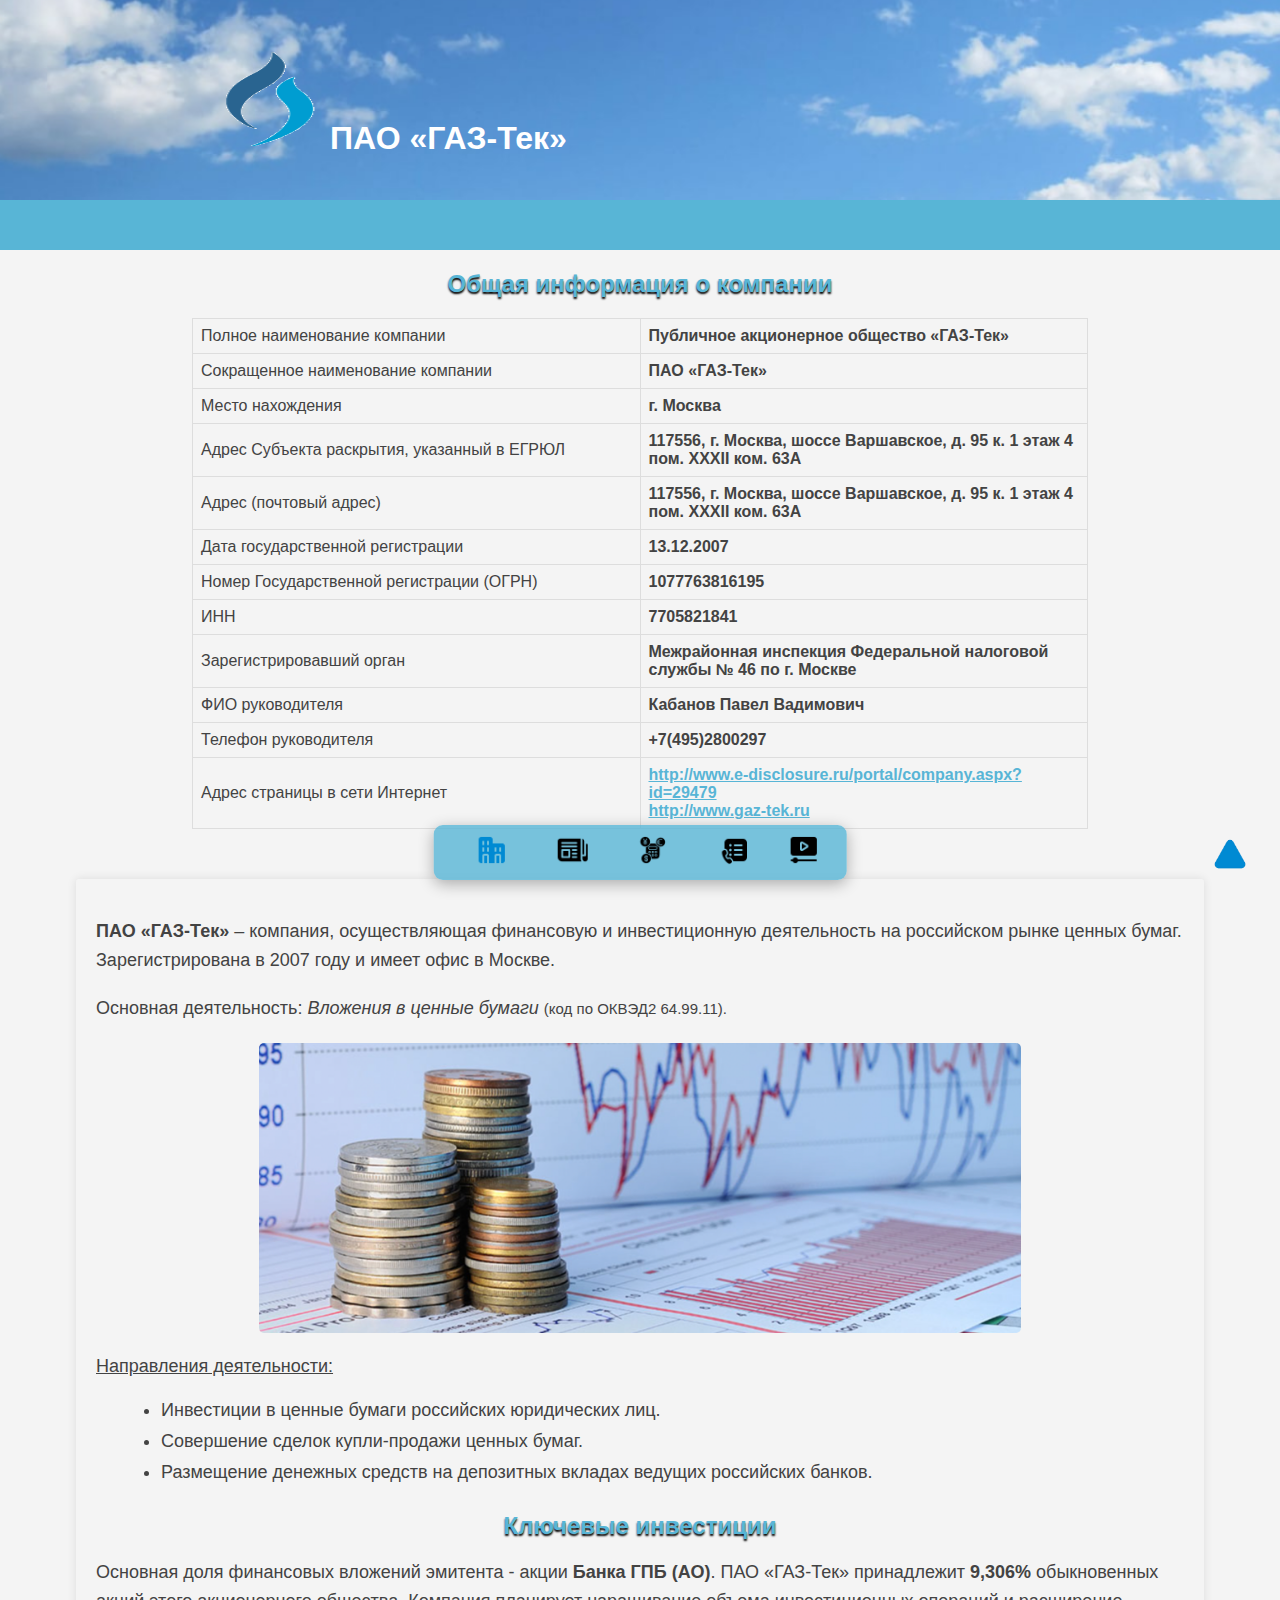
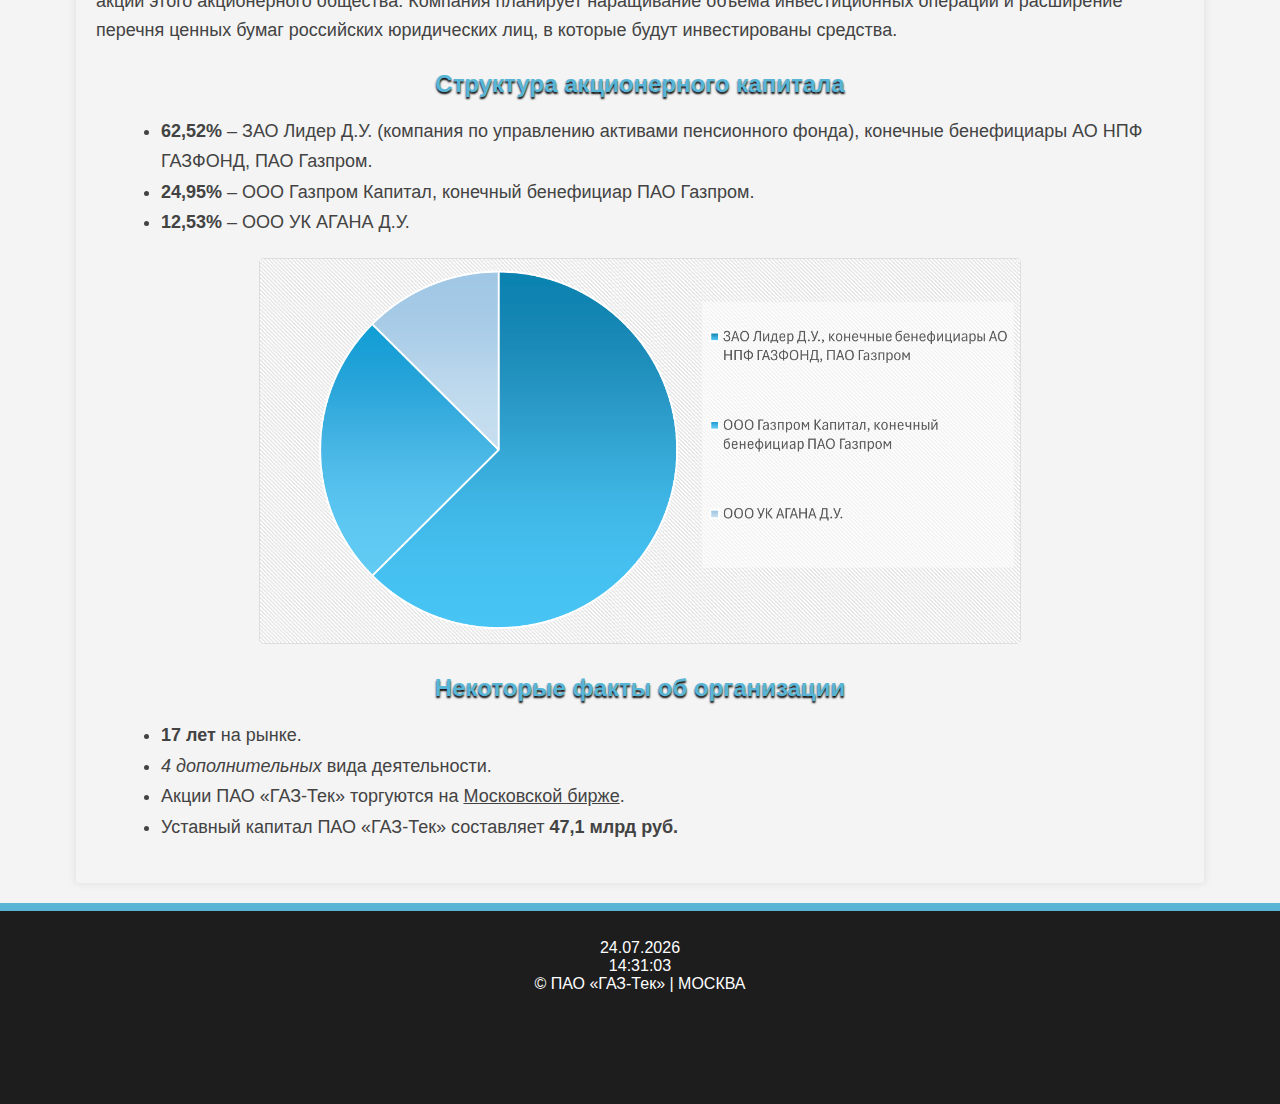
<file: index.html>
<!DOCTYPE html>
<html lang="ru">
    <head>
        <meta charset="UTF-8">
        <meta name="viewport" content="width=device-width, initial-scale=1.0">
        <title>О компании | ПАО «ГАЗ-Тек»</title>
        <link rel="stylesheet" href="style.css">
        <script src="script.js" defer></script>
        <link rel="icon" href="logo_fav.png">
    </head>
    <body class="about">
        <header class="header">
            <img src="logo.png" alt="Логотип" class="logo">
            <h1>ПАО «ГАЗ-Тек»</h1>
            <img src="sky.png" alt="Фоновое изображение" class="header-image">
        </header>

        <h2>Общая информация о компании</h2>

        <div class="container">
            <table>
                <tr>
                    <th>Полное наименование компании</th>
                    <td>Публичное акционерное общество «ГАЗ-Тек»</td>
                </tr>
                <tr>
                    <th>Сокращенное наименование компании</th>
                    <td>ПАО «ГАЗ-Тек»</td>
                </tr>
                <tr>
                    <th>Место нахождения</th>
                    <td>г. Москва</td>
                </tr>
                <tr>
                    <th>Адрес Субъекта раскрытия, указанный в ЕГРЮЛ</th>
                    <td>117556, г. Москва, шоссе Варшавское, д. 95 к. 1 этаж 4 пом. XXXII ком. 63A</td>
                </tr>
                <tr>
                    <th>Адрес (почтовый адрес)</th>
                    <td>117556, г. Москва, шоссе Варшавское, д. 95 к. 1 этаж 4 пом. XXXII ком. 63A</td>
                </tr>
                <tr>
                    <th>Дата государственной регистрации</th>
                    <td>13.12.2007</td>
                </tr>
                <tr>
                    <th>Номер Государственной регистрации (ОГРН)</th>
                    <td>1077763816195</td>
                </tr>
                <tr>
                    <th>ИНН</th>
                    <td>7705821841</td>
                </tr>
                <tr>
                    <th>Зарегистрировавший орган</th>
                    <td>Межрайонная инспекция Федеральной налоговой службы № 46 по г. Москве</td>
                </tr>
                <tr>
                    <th>ФИО руководителя</th>
                    <td>Кабанов Павел Вадимович</td>
                </tr>
                <tr>
                    <th>Телефон руководителя</th>
                    <td>+7(495)2800297</td>
                </tr>
                <tr>
                    <th>Адрес страницы в сети Интернет</th>
                    <td>
                        <a href="http://www.e-disclosure.ru/portal/company.aspx?id=29479" target="_blank">http://www.e-disclosure.ru/portal/company.aspx?id=29479</a><br>
                        <a href="http://www.gaz-tek.ru" target="_blank">http://www.gaz-tek.ru</a>
                    </td>
                </tr>
            </table>
        </div>

        <div class="company-info">
            <p class="description"><b>ПАО «ГАЗ-Тек»</b> – компания, осуществляющая финансовую и инвестиционную 
                деятельность на российском рынке ценных бумаг. Зарегистрирована в 2007 году и имеет офис в Москве.</p>
            
            <p class="description">Основная деятельность: <i>Вложения в ценные бумаги</i> <small>(код по ОКВЭД2 64.99.11).</small></p>

            <div class="foto-center">
                <img src="bank.png" alt="Акционерное общество" class="styled-image">
            </div>

            <p><u>Направления деятельности:</u></p>

            <ul class="list">
                <li>Инвестиции в ценные бумаги российских юридических лиц.</li>
                <li>Совершение сделок купли-продажи ценных бумаг.</li>
                <li>Размещение денежных средств на депозитных вкладах ведущих российских банков.</li>
            </ul>

            <h2 class="section-title">Ключевые инвестиции</h2>

            <p class="description">Основная доля финансовых вложений эмитента - акции <b>Банка ГПБ (АО)</b>.  
                ПАО «ГАЗ-Тек» принадлежит <b>9,306%</b> обыкновенных акций этого акционерного общества. 
                Компания планирует наращивание объема инвестиционных операций и расширение перечня ценных 
                бумаг российских юридических лиц, в которые будут инвестированы средства.</p>

            <h2 class="section-title">Структура акционерного капитала</h2>

            <ul class="list">
                <li><b>62,52%</b> – ЗАО Лидер Д.У. (компания по управлению активами пенсионного фонда), 
                    конечные бенефициары АО НПФ ГАЗФОНД, ПАО Газпром.</li>
                <li><b>24,95%</b> – ООО Газпром Капитал, конечный бенефициар ПАО Газпром.</li>
                <li><b>12,53%</b> – ООО УК АГАНА Д.У.</li>
            </ul>

            <div class="foto-center">
                <img src="diagram.png" alt="Акционерный капитал" class="styled-image">
            </div>

            <h2 class="section-title">Некоторые факты об организации</h2>

            <ul class="list">
                <li><b>17 лет</b> на рынке.</li>
                <li><i>4 дополнительных</i> вида деятельности.</li>
                <li>Акции ПАО «ГАЗ-Тек» торгуются на <u>Московской бирже</u>.</li>
                <li>Уставный капитал ПАО «ГАЗ-Тек» составляет <b>47,1 млрд руб.</b></li>
            </ul>
        </div>

        <div class="scroll-to-top">
            <a href="#"><img src="arrow.png" alt="Наверх"></a>
        </div>

        <div class="nav-panel">
            <a href="index.html" class="nav-item">
                <img src="about.png" class="nav-icon" alt="О компании" data-active-src="about_blue.png"> 
                <span class="nav-text">О компании</span>
            </a>
            <a href="news.html" class="nav-item">
                <img src="news.png" class="nav-icon" alt="Новости" data-active-src="news_blue.png">
                <span class="nav-text">Новости</span>
            </a>
            <a href="currency.html" class="nav-item">
                <img src="currency.png" class="nav-icon" alt="Курс валют" data-active-src="currency_blue.png">
                <span class="nav-text">Курс валют</span>
            </a>
            <a href="contact.html" class="nav-item">
                <img src="contact.png" class="nav-icon" alt="Контакты" data-active-src="contact_blue.png">
                <span class="nav-text">Контакты</span>
            </a>
            <a href="video.html" class="nav-item">
                <img src="video.png" class="nav-icon" alt="Видео" data-active-src="video_blue.png">
                <span class="nav-text">Видео</span>
            </a>
        </div>

        <footer>
            <div class="datetime">
                <span id="current-date"></span>
                <span id="current-time"></span>
            </div>
            © ПАО «ГАЗ-Тек» | МОСКВА
        </footer>
    </body>
</html>
</file>
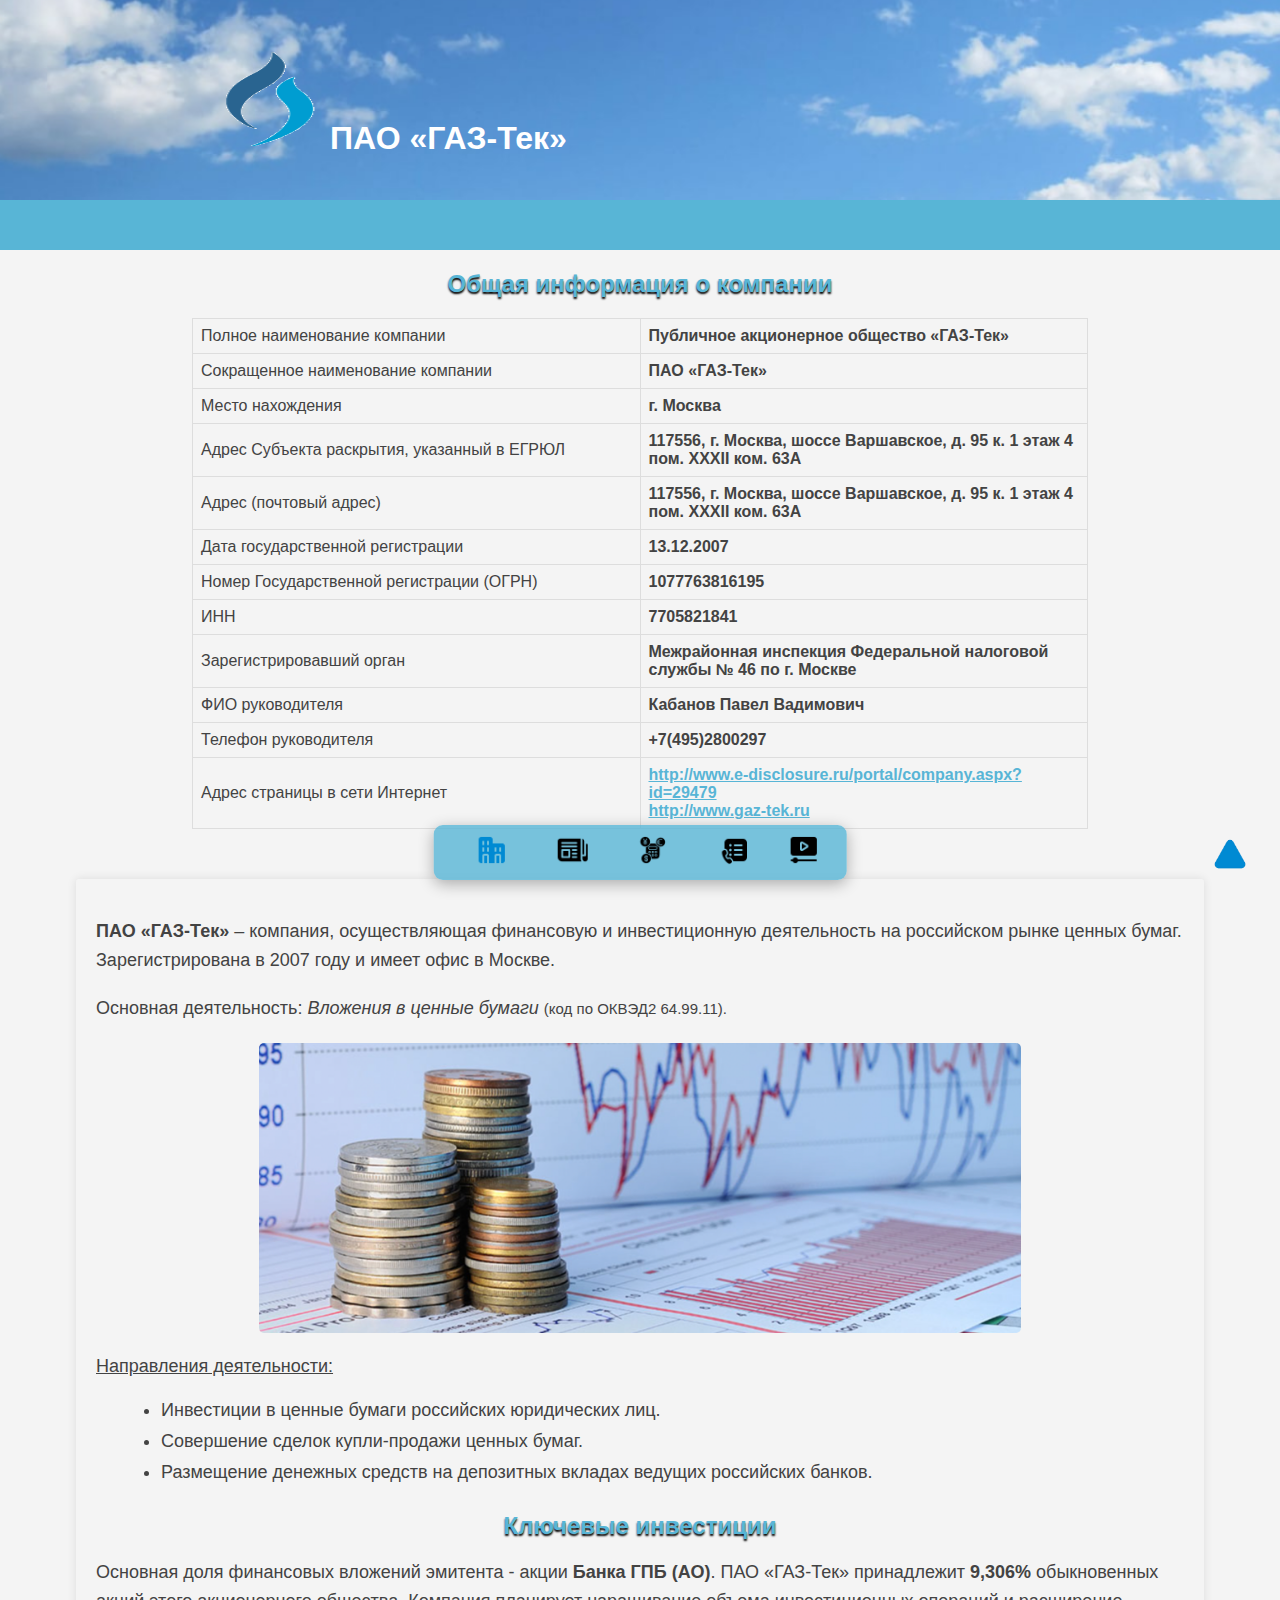
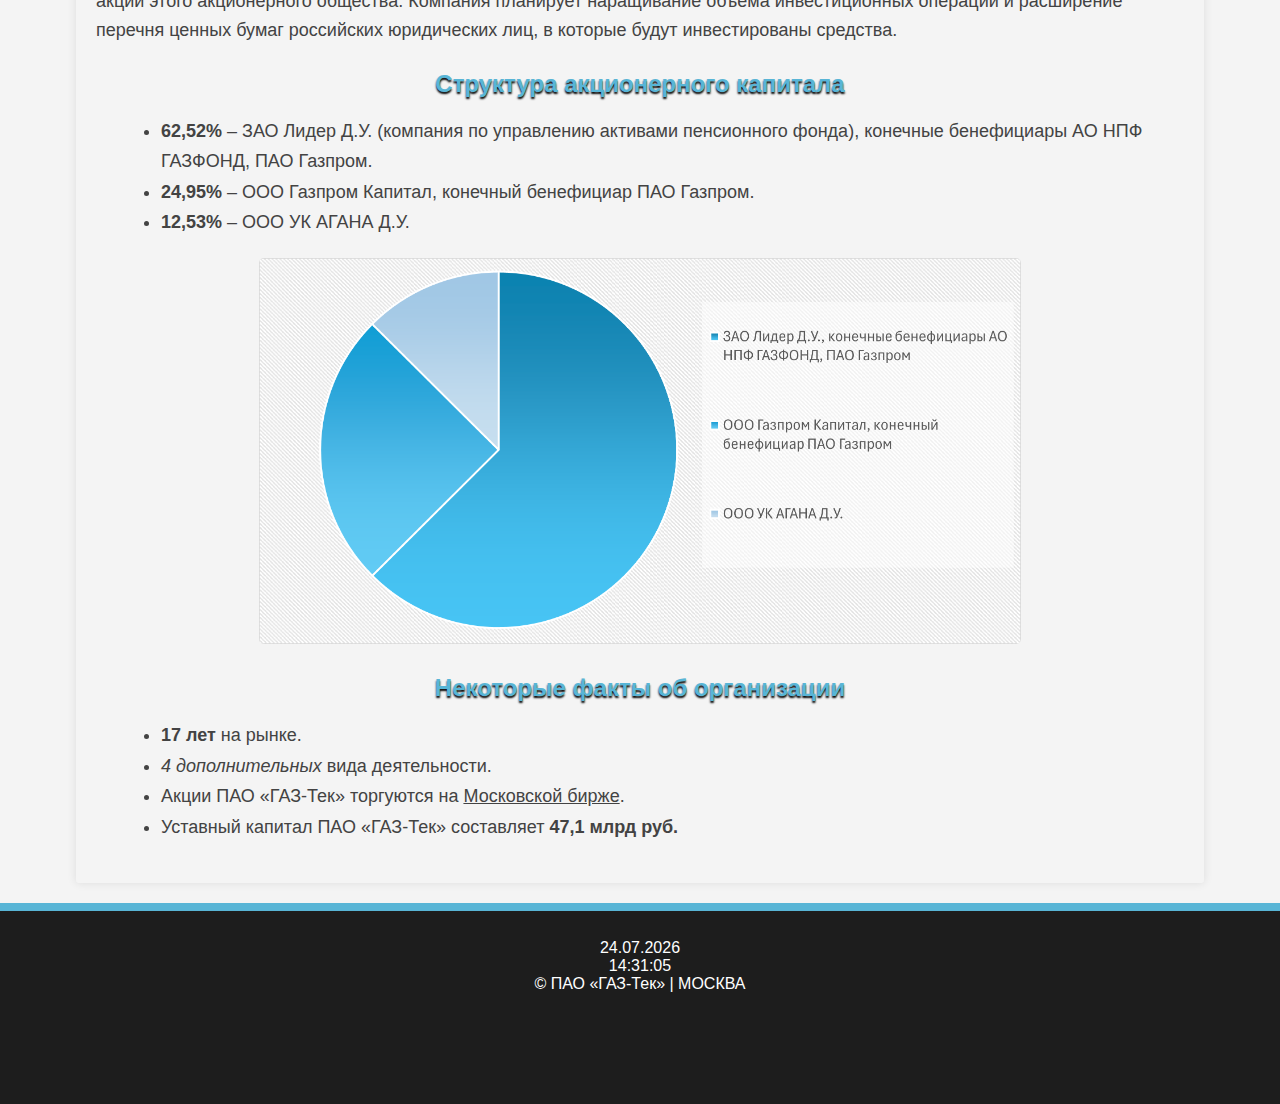
<file: about.html>
<!DOCTYPE html>
<html lang="ru">
    <head>
        <meta charset="UTF-8">
        <meta name="viewport" content="width=device-width, initial-scale=1.0">
        <title>О компании | ПАО «ГАЗ-Тек»</title>
        <link rel="stylesheet" href="style.css">
        <script src="script.js" defer></script>
        <link rel="icon" href="logo_fav.png">
    </head>
    <body class="about">
        <header class="header">
            <img src="logo.png" alt="Логотип" class="logo">
            <h1>ПАО «ГАЗ-Тек»</h1>
            <img src="sky.png" alt="Фоновое изображение" class="header-image">
        </header>

        <h2>Общая информация о компании</h2>

        <div class="container">
            <table>
                <tr>
                    <th>Полное наименование компании</th>
                    <td>Публичное акционерное общество «ГАЗ-Тек»</td>
                </tr>
                <tr>
                    <th>Сокращенное наименование компании</th>
                    <td>ПАО «ГАЗ-Тек»</td>
                </tr>
                <tr>
                    <th>Место нахождения</th>
                    <td>г. Москва</td>
                </tr>
                <tr>
                    <th>Адрес Субъекта раскрытия, указанный в ЕГРЮЛ</th>
                    <td>117556, г. Москва, шоссе Варшавское, д. 95 к. 1 этаж 4 пом. XXXII ком. 63A</td>
                </tr>
                <tr>
                    <th>Адрес (почтовый адрес)</th>
                    <td>117556, г. Москва, шоссе Варшавское, д. 95 к. 1 этаж 4 пом. XXXII ком. 63A</td>
                </tr>
                <tr>
                    <th>Дата государственной регистрации</th>
                    <td>13.12.2007</td>
                </tr>
                <tr>
                    <th>Номер Государственной регистрации (ОГРН)</th>
                    <td>1077763816195</td>
                </tr>
                <tr>
                    <th>ИНН</th>
                    <td>7705821841</td>
                </tr>
                <tr>
                    <th>Зарегистрировавший орган</th>
                    <td>Межрайонная инспекция Федеральной налоговой службы № 46 по г. Москве</td>
                </tr>
                <tr>
                    <th>ФИО руководителя</th>
                    <td>Кабанов Павел Вадимович</td>
                </tr>
                <tr>
                    <th>Телефон руководителя</th>
                    <td>+7(495)2800297</td>
                </tr>
                <tr>
                    <th>Адрес страницы в сети Интернет</th>
                    <td>
                        <a href="http://www.e-disclosure.ru/portal/company.aspx?id=29479" target="_blank">http://www.e-disclosure.ru/portal/company.aspx?id=29479</a><br>
                        <a href="http://www.gaz-tek.ru" target="_blank">http://www.gaz-tek.ru</a>
                    </td>
                </tr>
            </table>
        </div>

        <div class="company-info">
            <p class="description"><b>ПАО «ГАЗ-Тек»</b> – компания, осуществляющая финансовую и инвестиционную 
                деятельность на российском рынке ценных бумаг. Зарегистрирована в 2007 году и имеет офис в Москве.</p>
            
            <p class="description">Основная деятельность: <i>Вложения в ценные бумаги</i> <small>(код по ОКВЭД2 64.99.11).</small></p>

            <div class="foto-center">
                <img src="bank.png" alt="Акционерное общество" class="styled-image">
            </div>

            <p><u>Направления деятельности:</u></p>

            <ul class="list">
                <li>Инвестиции в ценные бумаги российских юридических лиц.</li>
                <li>Совершение сделок купли-продажи ценных бумаг.</li>
                <li>Размещение денежных средств на депозитных вкладах ведущих российских банков.</li>
            </ul>

            <h2 class="section-title">Ключевые инвестиции</h2>

            <p class="description">Основная доля финансовых вложений эмитента - акции <b>Банка ГПБ (АО)</b>.  
                ПАО «ГАЗ-Тек» принадлежит <b>9,306%</b> обыкновенных акций этого акционерного общества. 
                Компания планирует наращивание объема инвестиционных операций и расширение перечня ценных 
                бумаг российских юридических лиц, в которые будут инвестированы средства.</p>

            <h2 class="section-title">Структура акционерного капитала</h2>

            <ul class="list">
                <li><b>62,52%</b> – ЗАО Лидер Д.У. (компания по управлению активами пенсионного фонда), 
                    конечные бенефициары АО НПФ ГАЗФОНД, ПАО Газпром.</li>
                <li><b>24,95%</b> – ООО Газпром Капитал, конечный бенефициар ПАО Газпром.</li>
                <li><b>12,53%</b> – ООО УК АГАНА Д.У.</li>
            </ul>

            <div class="foto-center">
                <img src="diagram.png" alt="Акционерный капитал" class="styled-image">
            </div>

            <h2 class="section-title">Некоторые факты об организации</h2>

            <ul class="list">
                <li><b>17 лет</b> на рынке.</li>
                <li><i>4 дополнительных</i> вида деятельности.</li>
                <li>Акции ПАО «ГАЗ-Тек» торгуются на <u>Московской бирже</u>.</li>
                <li>Уставный капитал ПАО «ГАЗ-Тек» составляет <b>47,1 млрд руб.</b></li>
            </ul>
        </div>

        <div class="scroll-to-top">
            <a href="#"><img src="arrow.png" alt="Наверх"></a>
        </div>

        <div class="nav-panel">
            <a href="about.html" class="nav-item">
                <img src="about.png" class="nav-icon" alt="О компании" data-active-src="about_blue.png"> 
                <span class="nav-text">О компании</span>
            </a>
            <a href="news.html" class="nav-item">
                <img src="news.png" class="nav-icon" alt="Новости" data-active-src="news_blue.png">
                <span class="nav-text">Новости</span>
            </a>
            <a href="currency.html" class="nav-item">
                <img src="currency.png" class="nav-icon" alt="Курс валют" data-active-src="currency_blue.png">
                <span class="nav-text">Курс валют</span>
            </a>
            <a href="contact.html" class="nav-item">
                <img src="contact.png" class="nav-icon" alt="Контакты" data-active-src="contact_blue.png">
                <span class="nav-text">Контакты</span>
            </a>
            <a href="video.html" class="nav-item">
                <img src="video.png" class="nav-icon" alt="Видео" data-active-src="video_blue.png">
                <span class="nav-text">Видео</span>
            </a>
        </div>

        <footer>
            <div class="datetime">
                <span id="current-date"></span>
                <span id="current-time"></span>
            </div>
            © ПАО «ГАЗ-Тек» | МОСКВА
        </footer>
    </body>
</html>
</file>
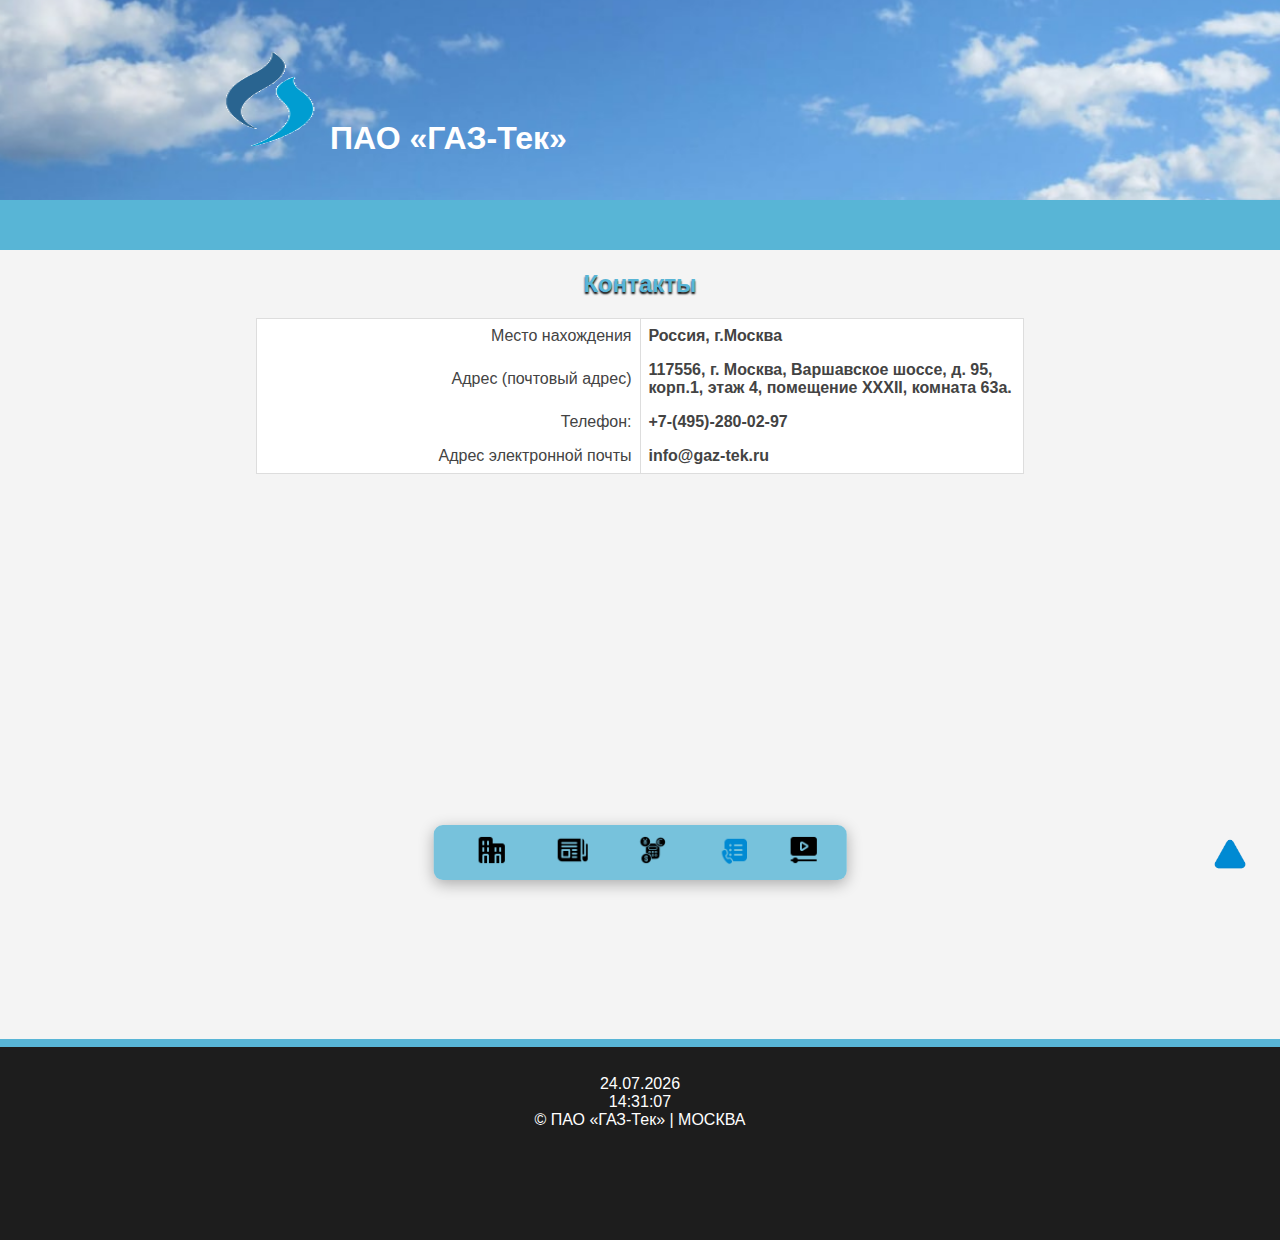
<file: contact.html>
<!DOCTYPE html>
<html lang="ru">
    <head>
        <meta charset="UTF-8">
        <meta name="viewport" content="width=device-width, initial-scale=1.0">
        <title>Контакты | ПАО «ГАЗ-Тек»</title>
        <link rel="stylesheet" href="style.css">
        <script src="script.js" defer></script>
        <link rel="icon" href="logo_fav.png">
    </head>
    <body class="contact">
        <header class="header">
            <img src="logo.png" alt="Логотип" class="logo">
            <h1>ПАО «ГАЗ-Тек»</h1>
            <img src="sky.png" alt="Фоновое изображение" class="header-image">
        </header>

        <h2>Контакты</h2>

        <div class="container">
            <table>
                <tr>
                    <th>Место нахождения</th>
                    <td>Россия, г.Москва</td>
                </tr>
                <tr>
                    <th>Адрес (почтовый адрес)</th>
                    <td>117556, г. Москва, Варшавское шоссе, д. 95, корп.1, этаж 4, помещение XXXII, комната 63а.</td>
                </tr>
                <tr>
                    <th>Телефон:</th>
                    <td>+7-(495)-280-02-97</td>
                </tr>
                <tr>
                    <th>Адрес электронной почты</th>
                    <td>info@gaz-tek.ru</td>
                </tr>
            </table>
        </div>

        <iframe 
            src="https://yandex.ru/map-widget/v1/?um=constructor%3A503d591ad5ee54f054580c8fa78980e8aaa5db1181844c0f82863487a8f6d467&amp;source=constructor" 
            width=60% 
            height="455" 
            frameborder="0"
            style="display: block; margin: 0 auto 80px;"
        ></iframe>


        <div class="scroll-to-top">
            <a href="#"><img src="arrow.png" alt="Наверх"></a>
        </div>

        <div class="nav-panel">
            <a href="about.html" class="nav-item">
                <img src="about.png" class="nav-icon" alt="О компании" data-active-src="about_blue.png"> 
                <span class="nav-text">О компании</span>
            </a>
            <a href="news.html" class="nav-item">
                <img src="news.png" class="nav-icon" alt="Новости" data-active-src="news_blue.png">
                <span class="nav-text">Новости</span>
            </a>
            <a href="currency.html" class="nav-item">
                <img src="currency.png" class="nav-icon" alt="Курс валют" data-active-src="currency_blue.png">
                <span class="nav-text">Курс валют</span>
            </a>
            <a href="contact.html" class="nav-item">
                <img src="contact.png" class="nav-icon" alt="Контакты" data-active-src="contact_blue.png">
                <span class="nav-text">Контакты</span>
            </a>
            <a href="video.html" class="nav-item">
                <img src="video.png" class="nav-icon" alt="Видео" data-active-src="video_blue.png">
                <span class="nav-text">Видео</span>
            </a>
        </div>

        <footer>
            <div class="datetime">
                <span id="current-date"></span>
                <span id="current-time"></span>
            </div>
            © ПАО «ГАЗ-Тек» | МОСКВА
        </footer>
    </body>
</html>
</file>
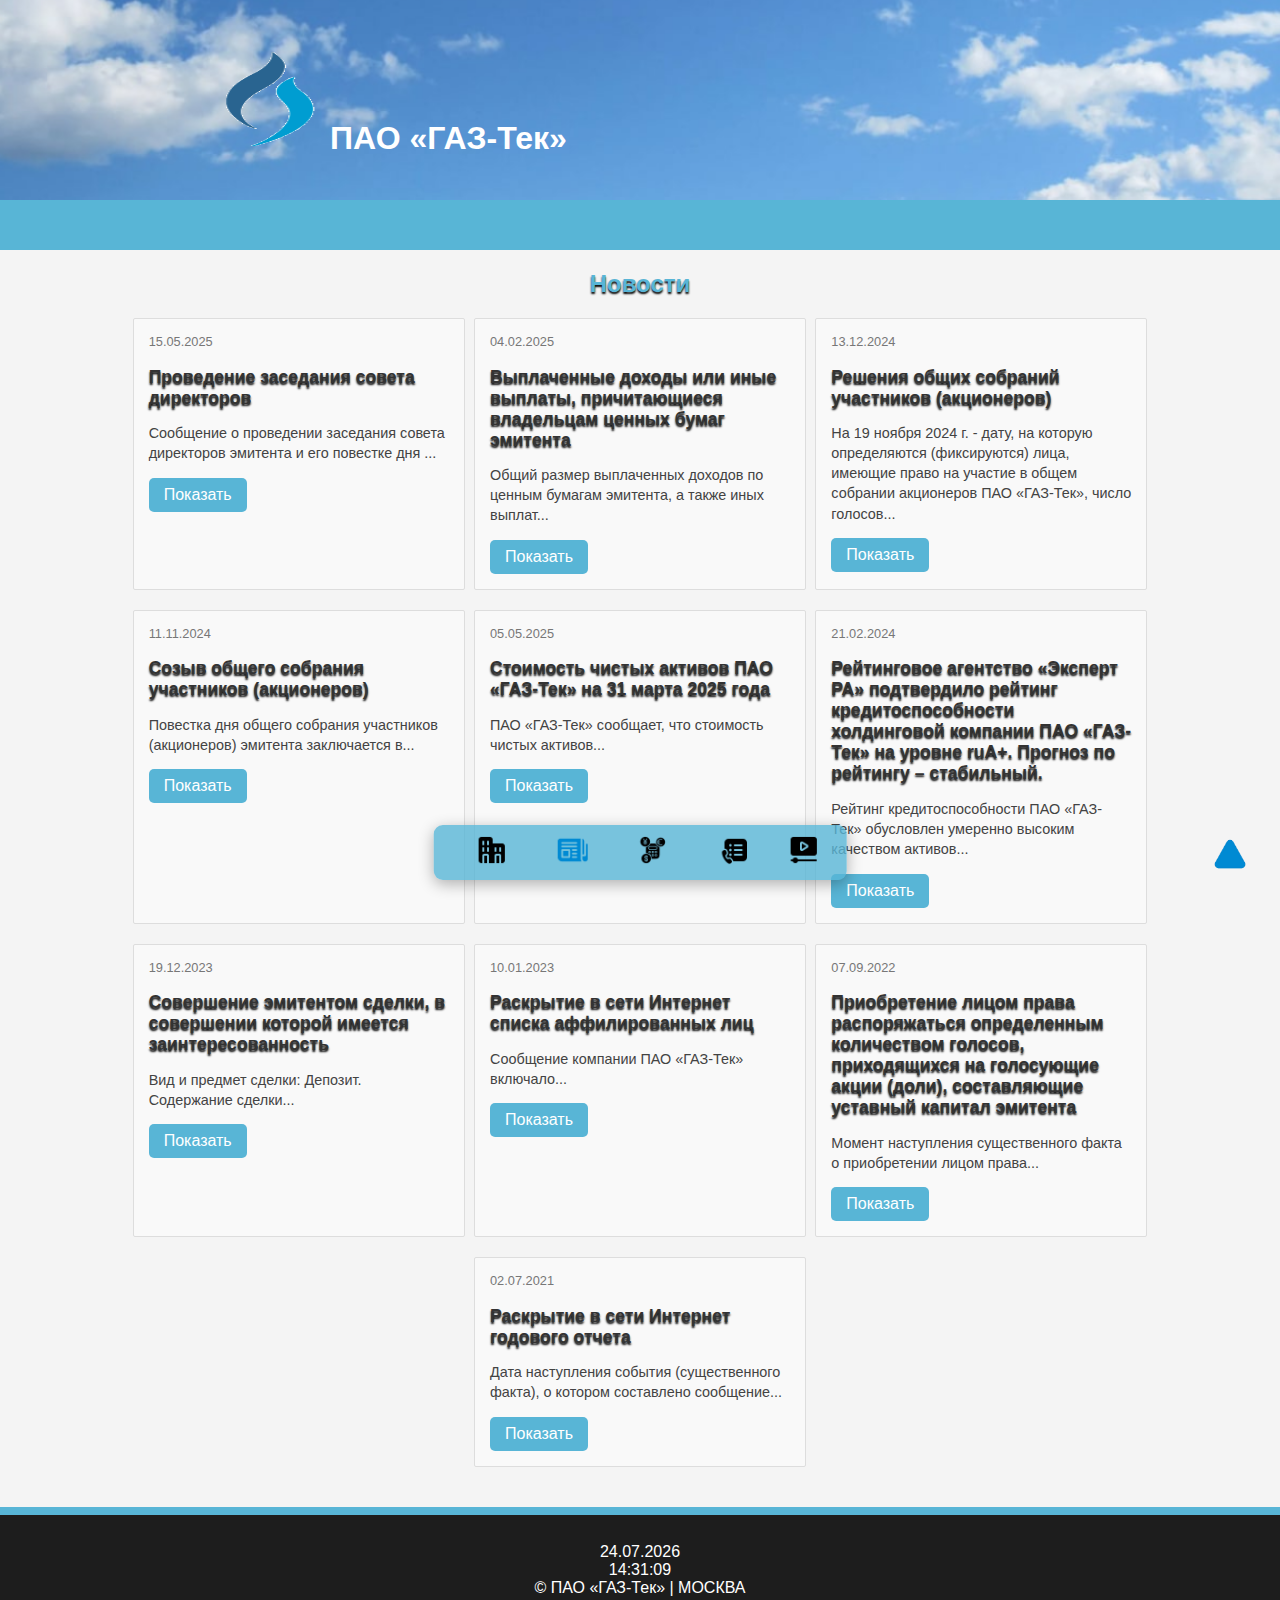
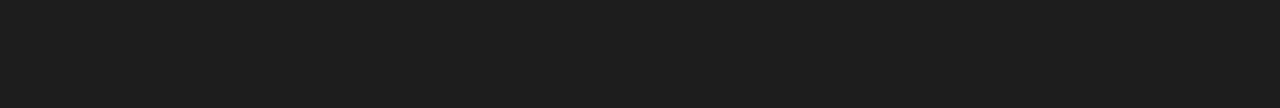
<file: news.html>
<!DOCTYPE html>
<html lang="ru">
    <head>
        <meta charset="UTF-8">
        <meta name="viewport" content="width=device-width, initial-scale=1.0">
        <title>Новости | ПАО «ГАЗ-Тек»</title>
        <link rel="stylesheet" href="style.css">
        <script src="script.js" defer></script>
        <link rel="icon" href="logo_fav.png">
    </head>
    <body>
        <header class="header">
            <img src="logo.png" alt="Логотип" class="logo">
            <h1>ПАО «ГАЗ-Тек»</h1>
            <img src="sky.png" alt="Фоновое изображение" class="header-image">
        </header>

        <h2>Новости</h2>

        <div class="news-container">
            <div class="news-card">
                <div class="date">15.05.2025</div>
                <h3>Проведение заседания совета директоров</h3>
                <p>Сообщение о проведении заседания совета директоров эмитента и его повестке дня ...</p>
                <a href="#" class="read-more-btn" data-news-id="1">Показать</a>
            </div>

            <div class="news-card">
                <div class="date">04.02.2025</div>
                <h3>Выплаченные доходы или иные выплаты, причитающиеся владельцам ценных бумаг эмитента</h3>
                <p>Общий размер выплаченных доходов по ценным бумагам эмитента, а также иных выплат...</p>
                <a href="#" class="read-more-btn" data-news-id="2">Показать</a>
            </div>

            <div class="news-card">
                <div class="date">13.12.2024</div>
                <h3>Решения общих собраний участников (акционеров)</h3>
                <p>На 19 ноября 2024 г. - дату, на которую определяются (фиксируются) лица, 
                    имеющие право на участие в общем собрании акционеров ПАО «ГАЗ-Тек», число голосов...</p>
                <a href="#" class="read-more-btn" data-news-id="3">Показать</a>
            </div>

            <div class="news-card">
                <div class="date">11.11.2024</div>
                <h3>Созыв общего собрания участников (акционеров)</h3>
                <p>Повестка дня общего собрания участников (акционеров) эмитента заключается в...</p>
                <a href="#" class="read-more-btn" data-news-id="4">Показать</a>
            </div>

            <div class="news-card">
                <div class="date">05.05.2025</div>
                <h3>Стоимость чистых активов ПАО «ГАЗ-Тек» на 31 марта 2025 года</h3>
                <p>ПАО «ГАЗ-Тек» сообщает, что стоимость чистых активов...</p>
                <a href="#" class="read-more-btn" data-news-id="5">Показать</a>
            </div>

            <div class="news-card">
                <div class="date">21.02.2024</div>
                <h3>Рейтинговое агентство «Эксперт РА» подтвердило рейтинг 
                    кредитоспособности холдинговой компании ПАО «ГАЗ-Тек» на уровне ruA+. 
                    Прогноз по рейтингу – стабильный.</h3>
                <p>Рейтинг кредитоспособности ПАО «ГАЗ-Тек» обусловлен умеренно высоким качеством активов...</p>
                <a href="#" class="read-more-btn" data-news-id="6">Показать</a>
            </div>

            <div class="news-card">
                <div class="date">19.12.2023</div>
                <h3>Совершение эмитентом сделки, в совершении которой имеется заинтересованность</h3>
                <p>Вид и предмет сделки: Депозит. Содержание сделки...</p>
                <a href="#" class="read-more-btn" data-news-id="7">Показать</a>
            </div>

            <div class="news-card">
                <div class="date">10.01.2023</div>
                <h3>Раскрытие в сети Интернет списка аффилированных лиц</h3>
                <p>Сообщение компании ПАО «ГАЗ-Тек» включало...</p>
                <a href="#" class="read-more-btn" data-news-id="8">Показать</a>
            </div>

            <div class="news-card">
                <div class="date">07.09.2022</div>
                <h3>Приобретение лицом права распоряжаться определенным количеством голосов, 
                    приходящихся на голосующие акции (доли), составляющие уставный капитал эмитента</h3>
                <p>Момент наступления существенного факта о приобретении лицом права...</p>
                <a href="#" class="read-more-btn" data-news-id="9">Показать</a>
            </div>

            <div class="news-card">
                <div class="date">02.07.2021</div>
                <h3>Раскрытие в сети Интернет годового отчета</h3>
                <p>Дата наступления события (существенного факта), о котором составлено сообщение...</p>
                <a href="#" class="read-more-btn" data-news-id="10">Показать</a>
            </div>
        </div>

        <div id="news-modal-1" class="modal">
            <div class="modal-content">
                <span class="close">&times;</span>
                <h3>Проведение заседания совета директоров</h3>
                <p> Сообщение о проведении заседания совета директоров эмитента (наблюдательного совета)
                    и его повестке дня, содержит вопросы, связанные с осуществлением прав по определенным ценным
                    бумагам эмитента, вид, категория (тип), серия (при наличии) и иные
                    идентификационные признаки ценных бумаг, указанные в решении о выпуске таких
                    ценных бумаг: акции обыкновенные, именные, бездокументарные, ISIN RU000A0JS199, CFA ESVXFR.</p>
            </div>
        </div>

        <div id="news-modal-2" class="modal">
            <div class="modal-content">
                <span class="close">&times;</span>
                <h3>Выплаченные доходы или иные выплаты, причитающиеся владельцам ценных бумаг эмитента</h3>
                <p>Общий размер выплаченных доходов по ценным бумагам эмитента, а также иных выплат, 
                    причитающихся владельцам ценных бумаг эмитента: 2 026 641 976,00 рублей. 
                    Размер выплаченных доходов, а также иных выплат в расчете на одну 
                    ценную бумагу эмитента: 4,29894 рублей на одну обыкновенную акцию </p>
            </div>
        </div>

        <div id="news-modal-3" class="modal">
            <div class="modal-content">
                <span class="close">&times;</span>
                <h3>Решения общих собраний участников (акционеров)</h3>
                <p>На 19 ноября 2024 г. - дату, на которую определяются (фиксируются) лица,
                    имеющие право на участие в общем собрании акционеров ПАО «ГАЗ-Тек», число
                    голосов по размещенным голосующим акциям, которыми обладают лица,
                    включенные в Список лиц, имеющих право на участие в общем собрании по всем
                    вопросам повестки дня составило: 471 428 300.
                    Число голосов, приходившихся на голосующие акции ПАО «ГАЗ-Тек», составило: 471 428 300.</p>
            </div>
        </div>

        <div id="news-modal-4" class="modal">
            <div class="modal-content">
                <span class="close">&times;</span>
                <h3>Созыв общего собрания участников (акционеров)</h3>
                <p>Повестка дня общего собрания участников (акционеров) эмитента заключается в:</p>
                <ol>
                    <li>Выплата дивидендов по результатам девяти месяцев 2024 года.</li>
                    <li>Установление даты, на которую определяются лица, имеющие право на получение дивидендов.</li>
                </ol>
            </div>
        </div>

        <div id="news-modal-5" class="modal">
            <div class="modal-content">
                <span class="close">&times;</span>
                <h3>Стоимость чистых активов ПАО «ГАЗ-Тек» на 31 марта 2025 года</h3>
                <p>ПАО "ГАЗ-Тек" сообщает, что стоимость чистых активов компании 
                    на 31 марта 2025 года составляет 49 384 293 052 рублей 67 копеек.</p>
            </div>
        </div>

        <div id="news-modal-6" class="modal">
            <div class="modal-content">
                <span class="close">&times;</span>
                <h3>Рейтинговое агентство «Эксперт РА» подтвердило рейтинг 
                    кредитоспособности холдинговой компании ПАО «ГАЗ-Тек» на уровне ruA+. 
                    Прогноз по рейтингу – стабильный.</h3>
                <p>Рейтинг кредитоспособности ПАО «ГАЗ-Тек» (далее – компания, холдинг) обусловлен 
                    умеренно высоким качеством активов и стабильной инвестиционной политикой, высокой 
                    оценкой ликвидности и долговой нагрузки вследствие отсутствия долговых обязательств, 
                    консервативной оценкой рентабельности, а также приемлемым уровнем бизнес-рисков.
                    ПАО «ГАЗ-Тек» является холдинговой компанией, осуществляющей вложения главным образом в 
                    ценные бумаги эмитента из банковского сектора. Финансовые вложения холдинга представлены, 
                    в основном, денежными средствами и акциями Банка ГПБ (АО) (ruAA+, стаб.).</p>
            </div>
        </div>

        <div id="news-modal-7" class="modal">
            <div class="modal-content">
                <span class="close">&times;</span>
                <h3>Совершение эмитентом сделки, в совершении которой имеется заинтересованность</h3>
                <p>Вид и предмет сделки: Депозит. Содержание сделки, в том числе гражданские права и обязанности, 
                    на установление, изменение или прекращение которых направлена совершенная сделка: 
                    Передача Банк ГПБ (АО) денежных средств в размере 528 000 000 рублей
                    под проценты в размере 16,15% на срок с 19.12.2023 – 19.01.2024 г.</p>
                <p>Стороны и выгодоприобретатели по сделке:</p>
                <ul>
                    <li>Банк - «Газпромбанк» (Акционерное общество)</li>
                    <li>Клиент – ПАО «ГАЗ-Тек»</li>
                </ul>
            </div>
        </div>

        <div id="news-modal-8" class="modal">
            <div class="modal-content">
                <span class="close">&times;</span>
                <h3>Раскрытие в сети Интернет списка аффилированных лиц</h3>
                <p>Сообщение компании ПАО «ГАЗ-Тек» включало в себя:</p>
                <ul>
                    <li>Вид документа, текст которого опубликован на странице в сети Интернет:
                        список аффилированных лиц на дату 31.12.2022</li>
                    <li>Дата опубликования текста документа на странице в сети Интернет, 
                        используемой эмитентом для раскрытия информации: 10.01.2023.</li>
                </ul>
            </div>
        </div>

        <div id="news-modal-9" class="modal">
            <div class="modal-content">
                <span class="close">&times;</span>
                <h3>Приобретение лицом права распоряжаться определенным количеством голосов, 
                    приходящихся на голосующие акции (доли), составляющие уставный капитал эмитента</h3>
                <p>Момент наступления существенного факта о приобретении лицом права
                    распоряжаться определенным количеством голосов, приходящихся на голосующие
                    акции (доли), составляющие уставный капитал эмитента, является дата, в которую
                    эмитент узнал или дол-жен был узнать, в том числе посредством получения списка
                    лиц, осуществляющих права по акциям, а также уведомления от указанного лица,
                    о наступлении основания, в силу которого указанное лицо приобрело право
                    распоряжаться определенным количеством голосов, которое составляет 5
                    процентов либо стало больше 5, 10, 15, 20, 25, 30, 50, 75 или 95 про-центов общего
                    количества голосов, приходящихся на голосующие акции (доли), составляющие
                    уставный капитал эмитента: 08.09.2022 г.</p>
            </div>
        </div>

        <div id="news-modal-10" class="modal">
            <div class="modal-content">
                <span class="close">&times;</span>
                <h3>Раскрытие в сети Интернет годового отчета</h3>
                <p>Дата наступления события (существенного факта), о котором составлено сообщение: 02.07.2021.</p>
                <p>Содержание сообщения:</p>
                <ol>
                    <li>Вид документа, текст которого опубликован на странице в сети Интернет: годовой отчет за 2020 г.</li>
                    <li>Дата опубликования текста документа на странице в сети Интернет, 
                        используемой эмитентом для раскрытия информации: 02.07.2021.</li>
                </ol>
            </div>
        </div>

        <div class="scroll-to-top">
            <a href="#"><img src="arrow.png" alt="Наверх"></a>
        </div>

        <div class="nav-panel">
            <a href="about.html" class="nav-item">
                <img src="about.png" class="nav-icon" alt="О компании" data-active-src="about_blue.png"> 
                <span class="nav-text">О компании</span>
            </a>
            <a href="news.html" class="nav-item">
                <img src="news.png" class="nav-icon" alt="Новости" data-active-src="news_blue.png">
                <span class="nav-text">Новости</span>
            </a>
            <a href="currency.html" class="nav-item">
                <img src="currency.png" class="nav-icon" alt="Курс валют" data-active-src="currency_blue.png">
                <span class="nav-text">Курс валют</span>
            </a>
            <a href="contact.html" class="nav-item">
                <img src="contact.png" class="nav-icon" alt="Контакты" data-active-src="contact_blue.png">
                <span class="nav-text">Контакты</span>
            </a>
            <a href="video.html" class="nav-item">
                <img src="video.png" class="nav-icon" alt="Видео" data-active-src="video_blue.png">
                <span class="nav-text">Видео</span>
            </a>
        </div>

        <footer>
            <div class="datetime">
                <span id="current-date"></span>
                <span id="current-time"></span>
            </div>
            © ПАО «ГАЗ-Тек» | МОСКВА
        </footer>

        <script>
            const readMoreButtons = document.querySelectorAll('.read-more-btn');

            readMoreButtons.forEach(button => {
                button.addEventListener('click', function(event) {
                    event.preventDefault();

                    const newsId = this.getAttribute('data-news-id');

                    const modalId = 'news-modal-' + newsId;

                    const modal = document.getElementById(modalId);

                    modal.style.display = "block";
                });
            });

            const closeButtons = document.querySelectorAll('.close');

            closeButtons.forEach(button => {
                button.addEventListener('click', function() {
                    const modal = this.closest('.modal');

                    modal.style.display = "none";
                });
            });

            window.onclick = function(event) {
                if (event.target.classList.contains('modal')) {
                    event.target.style.display = "none";
                }
            }
        </script>
    </body>
</html>
</file>
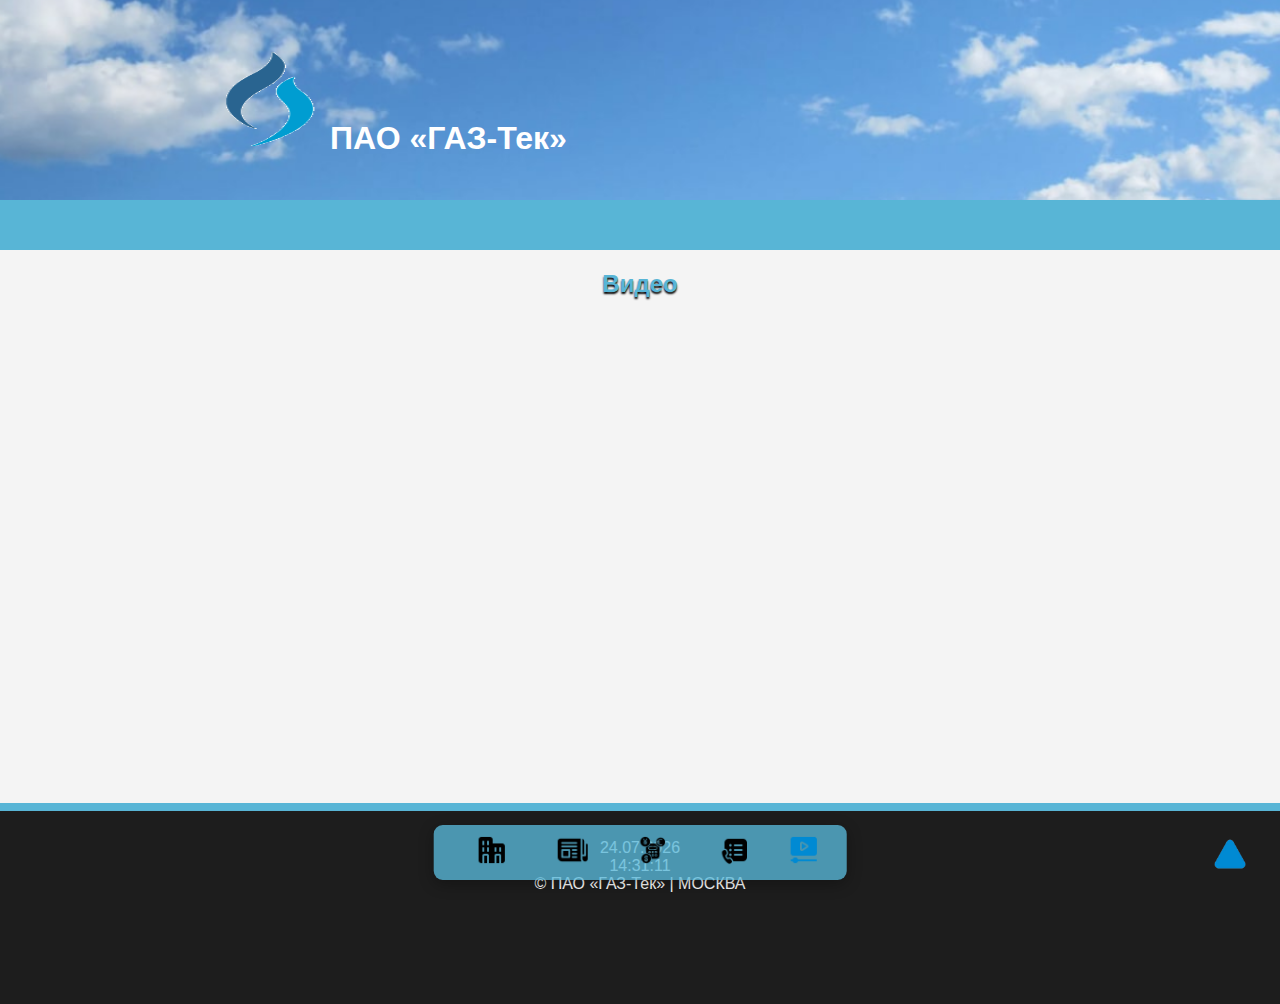
<file: video.html>
<!DOCTYPE html>
<html lang="ru">
    <head>
        <meta charset="UTF-8">
        <meta name="viewport" content="width=device-width, initial-scale=1.0">
        <title>Видео | ПАО «ГАЗ-Тек»</title>
        <link rel="stylesheet" href="style.css">
        <script src="script.js" defer></script>
        <link rel="icon" href="logo_fav.png">
    </head>
    <body>
        <header class="header">
            <img src="logo.png" alt="Логотип" class="logo">
            <h1>ПАО «ГАЗ-Тек»</h1>
            <img src="sky.png" alt="Фоновое изображение" class="header-image">
        </header>

        <h2>Видео</h2>

        <iframe 
            width="720" 
            height="405" 
            src="https://rutube.ru/play/embed/4ac7842035fe842bdfdfeee0ff5fe8a1/" 
            frameBorder="0" 
            allow="clipboard-write;  fullscreen"
            style="display: block; margin: 0 auto 80px;" 
            allowFullScreen
        ></iframe>

        <div class="scroll-to-top">
            <a href="#"><img src="arrow.png" alt="Наверх"></a>
        </div>

        <div class="nav-panel">
            <a href="index.html" class="nav-item">
                <img src="about.png" class="nav-icon" alt="О компании" data-active-src="about_blue.png"> 
                <span class="nav-text">О компании</span>
            </a>
            <a href="news.html" class="nav-item">
                <img src="news.png" class="nav-icon" alt="Новости" data-active-src="news_blue.png">
                <span class="nav-text">Новости</span>
            </a>
            <a href="currency.html" class="nav-item">
                <img src="currency.png" class="nav-icon" alt="Курс валют" data-active-src="currency_blue.png">
                <span class="nav-text">Курс валют</span>
            </a>
            <a href="contact.html" class="nav-item">
                <img src="contact.png" class="nav-icon" alt="Контакты" data-active-src="contact_blue.png">
                <span class="nav-text">Контакты</span>
            </a>
            <a href="video.html" class="nav-item">
                <img src="video.png" class="nav-icon" alt="Видео" data-active-src="video_blue.png">
                <span class="nav-text">Видео</span>
            </a>
        </div>

        <footer>
            <div class="datetime">
                <span id="current-date"></span>
                <span id="current-time"></span>
            </div>
            © ПАО «ГАЗ-Тек» | МОСКВА
        </footer>
    </body>
</html>
</file>
<file: style.css>
.header {
    display: flex;
    background-color: #f0f0f0; 
    height: 200px;         
    width: 100%;      
    overflow: hidden;      
    position: relative;
    border-bottom: 50px solid #58B5D6; 
}

.header-image {
    position: absolute;
    width: 100%;
    height: 100%;
    object-fit: cover;
    z-index: 1;         
}

.header h1 {
    font-family: Arial, Tahoma, Verdana, sans-serif;
    position: relative;
    z-index: 2;
    color: #fff;           
    margin-top: 120px; 
    margin-left: 10px;  
}

.logo {
    width: 120px;         
    height: 100px;
    z-index: 2;
    margin-top: 50px;
    margin-left: 200px; 
}

body {
    font-family: Arial, Tahoma, Verdana, sans-serif;
    color: rgb(67, 67, 67);
    margin: 0;
    padding: 0;
    background-color: #f4f4f4;
}

h2 {
    text-align: center;
    color: #58B5D6; 
    text-shadow: 0px 2px 2px black; 
}

h3 {
    color: #58B5D6; 
    text-shadow: 0px 2px 2px black; 
}

.container {
    display: flex; 
    justify-content: center; 
}

.about table {
    border-collapse: collapse;
    border: 1px solid #ddd; 
    width: 70%;
    margin-bottom: 30px;
}

.about tr, .about td, .about th {
    padding: 8px; 
    border: 1px solid #ddd; 
    text-align: left; 
    color: rgb(67, 67, 67);
}

.contact table {
    background-color: #ffffff;
    border-collapse: collapse;
    border-bottom: none;
    border: 1px solid #ddd; 
    width: 60%;
    margin-bottom: 30px;
}

.contact tr, .contact td, .contact th {
    padding: 8px; 
    border-right: 1px solid #ddd;
    border-bottom: none; 
    text-align: left; 
    color: rgb(67, 67, 67);
}

th {
    width: 50%;
    font-weight: normal;
}

.contact th {
    text-align: right;
}

td {
    width: 50%;
    font-weight: bold;
}

.contact td {
    text-align: left;
}

table td a {
    color: #58B5D6; 
}

.nav-panel {
    position: fixed;
    bottom: 20px;
    left: 50%;
    transform: translateX(-50%);
    background-color: rgba(88, 181, 214, 0.8);
    border-radius: 9px;
    padding: 10px 25px;
    display: flex;
    gap: 25px;
    z-index: 1000;
    box-shadow: 0 4px 15px rgba(0, 0, 0, 0.3);
    transition: all 0.3s ease;
    max-width: 90%;
    overflow: hidden;
}

.nav-panel:hover {
    padding: 15px 30px;
    background-color: #50b8de;
}

.nav-item {
    display: flex;
    flex-direction: column;
    align-items: center;
    text-decoration: none;
    color: white;
    transition: all 0.2s;
}

.nav-icon {
    width: 30px;
    height: 30px;
    margin-bottom: 5px;
    transition: all 0.3s;
}

.nav-text {
    font-size: 12px;
    opacity: 0;
    height: 0;
    transition: all 0.3s;
}

.nav-panel:hover .nav-text {
    opacity: 1;
    height: auto;
}

.nav-item:hover .nav-icon {
    transform: scale(1.2);
}

.navbar {
    background-color: #333;
    position: fixed;
    width: 100%;
    bottom: 0;
    display: flex;
    justify-content: center;
    padding: 10px;
}

.scroll-to-top {
    position: fixed;
    bottom: 25px;
    right: 30px;
}

.scroll-to-top img {
    width: 40px; 
    height: 40px;
    display: block;
}

footer {
    font: 100% 'Droid Sans', arial, sans-serif;
    height: 160px;
    padding: 28px 0 5px 0;
    text-align: center;
    background: #1D1D1D;
    color: #FFF;
    margin: 0;
    border-top: 8px solid #58B5D6;
}

.datetime {
    display: flex;
    flex-direction: column;
    align-items: center;
}

.company-info {
    font-size: 18px;
    width: 85%;
    margin: 20px auto;
    padding: 20px;
    background-color: #f4f4f4;
    border-radius: 3px;
    box-shadow: 0 0 10px rgba(0, 0, 0, 0.1);
}

.description {
    line-height: 1.6;
    margin-bottom: 20px;
}

.section-title {
    color: #58B5D6;
    font-size: 24px;
    margin-top: 25px;
    margin-bottom: 15px;
}

.list {
    line-height: 1.7;
    list-style-type: disc;
    margin-left: 25px;
    margin-bottom: 20px;
}

.foto-center {
    text-align: center; 
}

.styled-image {
    width: 70%; 
    height: auto; 
    border-radius: 5px;
    display: inline-block; 
}

/*для "Новости"*/
.news-container {
    width: 80%;
    margin: 20px auto;
    display: flex;
    flex-wrap: wrap;
    justify-content: space-around; /* или space-between */
}

.news-card {
    width: 300px; /*  Пример ширины, подстройте под ваш дизайн */
    border: 1px solid #ddd;
    margin-bottom: 20px;
    padding: 15px;
    border-radius: 2px;
    background-color: #f9f9f9;
}

.news-card h3 {
    font-size: 1.1em; /* Немного меньше, чем общий h2 */
    margin-bottom: 5px;
    color: #333;
}

.news-card .date {
    font-size: 0.8em;
    color: #777;
    margin-bottom: 10px;
}

.news-card p {
    font-size: 0.9em;
    line-height: 1.4;
}

.news-card .read-more-btn {
    background-color: #58B5D6;
    color: white;
    padding: 8px 15px;
    border: none;
    border-radius: 5px;
    cursor: pointer;
    text-decoration: none;
    display: inline-block;
}

.news-card .read-more-btn:hover {
    background-color: rgba(36, 116, 177, 0.9);
}

/* Модальное окно */
.modal {
    display: none;
    position: fixed;
    z-index: 1;
    left: 0;
    top: 0;
    width: 100%;
    height: 100%;
    overflow: auto;
    background-color: rgba(0, 0, 0, 0.4);
}

.modal-content {
    background-color: #fefefe;
    margin: 15% auto;
    padding: 20px;
    border: 1px solid #888;
    border-radius: 4px;
    width: 80%;
}

.close {
    color: #aaa;
    float: right;
    font-size: 28px;
    font-weight: bold;
}

.close:hover,
.close:focus {
    color: rgb(86, 86, 86);
    text-decoration: none;
    cursor: pointer;
}

.converter {
    background-color: #f9f9f9;
    padding: 15px;
    border: 1px solid #ddd;
    border-radius: 2px;
    margin: 20px auto;
    width: 36%;
    text-align: center;
}

#rate-info {
    background-color: #f9f9f9;
    padding: 15px;
    border: 1px solid #ddd;
    border-radius: 2px;
    margin: 20px auto; 
    text-align: center;
    width: 30%;
}

input, select, button {
    padding: 8px;
    margin: 5px 0;
    font-size: 16px;
}

button {
    background: #58B5D6;
    color: white;
    border: 1px solid #ddd;
    border-radius: 3px;
    padding: 10px;
    cursor: pointer;
    width: 140px;
    height: 40px;
}

#result {
    font-size: 18px;
    margin-top: 10px;
    font-weight: bold;
}

.small-image {
    width: 40%;
    height: auto;
    object-fit: cover;
}

.chart-container {
    background-color: #f9f9f9;
    width: 820px;       
    margin: 40px auto;   
    padding: 20px;      
    border: 1px solid #ddd;
    border-radius: 2px;    
    box-shadow: 0 0 10px rgba(0,0,0,0.1); 
}
</file>
